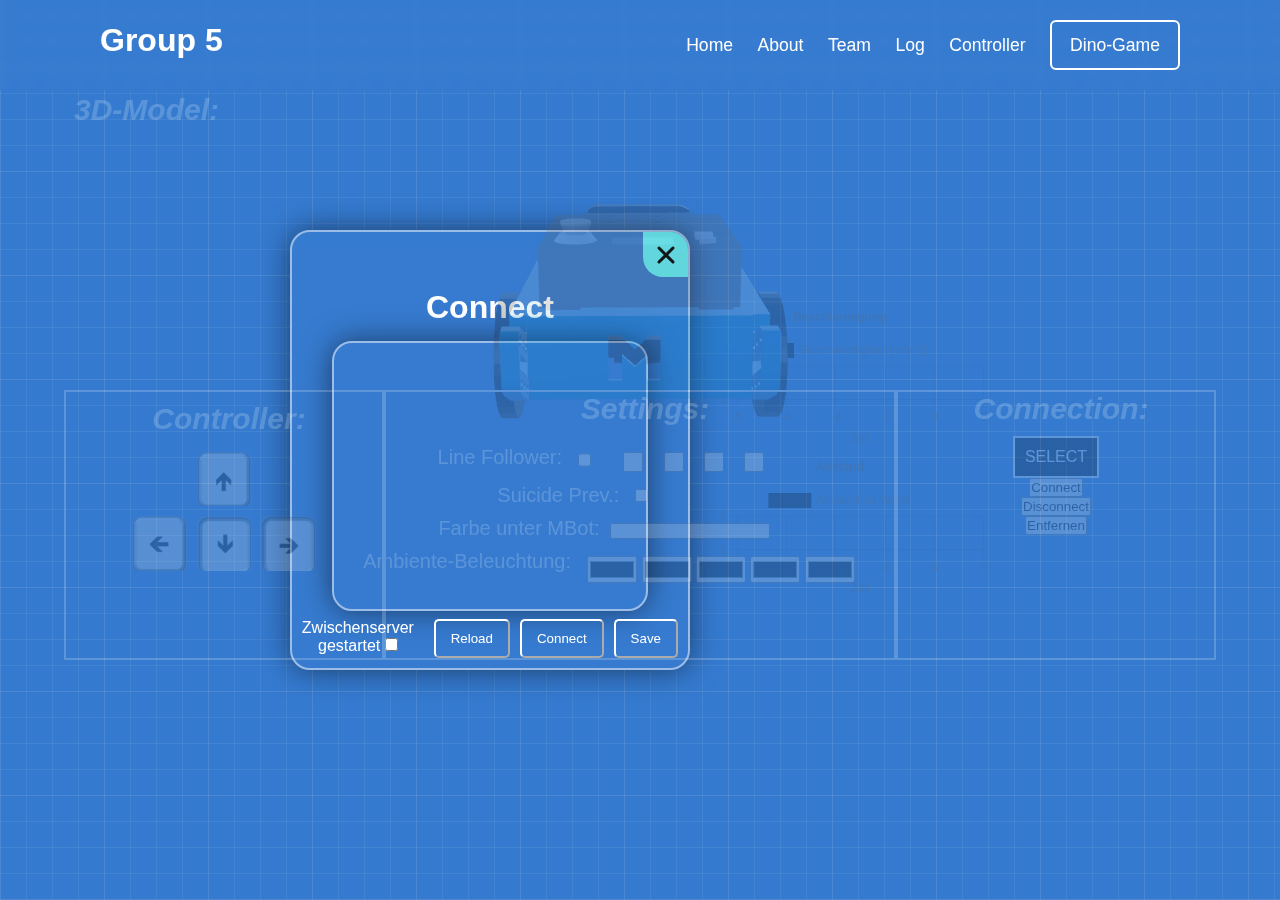
<file: index.html>
<!DOCTYPE html>
<html lang="de">
<head>
    <meta charset="UTF-8">
    <meta name="viewport" content="width=device-width, initial-scale=1.0">
    <title>MBot-Controller</title>
    <link rel="icon" type="image/x-icon" href="./images/icons/icon.ico">
    <link rel="stylesheet" href="./css/main.css">
    <link rel="stylesheet" href="./css/controller.css">
    <link rel="stylesheet" href="./css/form.css">
    <link rel="stylesheet" href="./css/form-temp.css">

    <!-- Chart Library einbinden -->
    <script src="./librarys/chart/chart.js"></script>

    <!-- MBot2 Connection Skript -->
    <script src="./scripts/webApp-Connection.js"></script>
</head>
<body>
<header>
    <h2 class="logo"><a style="text-decoration: none; color: inherit;" href="https://github.com/Mbot2-Group5">Group 5</a></h2>
    <nav class="navigation">
        <div class="button-container-small">
            <button class="btnLogin-popup" id="phone-login">Game</button>
            <div class="icon-menu">&#9776;</div> <!-- Hamburger icon for mobile -->
        </div>
        <a class="anav" href="start.html#home">Home</a>
        <a class="anav" href="start.html#about">About</a>
        <a class="anav" href="start.html#team">Team</a>
        <a class="anav" href="start.html#log">Log</a>
        <a class="anav" href="index.html">Controller</a>
        <button class="btnLogin-popup" id="one-login">Dino-Game</button>
    </nav>

    <!-- 3D Model Viewer -->
    <script type="module" src="./scripts/modelViewer.js"></script>
</header>

<div class="wrapper">
    <div class="form-box">
        <div style="display: none" id="settingForIntermediaryServer">
            <p>Bitte geben Sie die IP-Addresse des Zwischenserver ein:</p>
            <input id="IPAddressOfIntermediaryServer" type="text">
        </div>
        <h2>Connect</h2>
        <span class="icon-close" onclick="closeConnecting()"><ion-icon name="close"></ion-icon></span>
        <form class="searchMBot" action="#">
            <div class="wrapper small">
                <ul id="showPossibleMBots"></ul>
                <div id="textForWhileSearchingMBot" class="info-text">
                    <p class="search_label">Searching</p>
                </div>
            </div>
        </form>
        <div class="buttons-container">
            <label for="zwischenserverGestartet">
                Zwischenserver gestartet
                <input type="checkbox" id="zwischenserverGestartet" onclick="">
            </label>
            <button class="button" onclick="getPossibleMBots()">Reload</button>
            <button class="button" onclick="connectToMBot2()">Connect</button>
            <button class="button" onclick="addToFormerConnected()">Save</button>
        </div>
    </div>
</div>

<div class="main-controll-page">
    <div class="model3d">
        <h3>3D-Model:</h3>
        <model-viewer id="mbot2Model" src="./Mbot2/mbot2_model.glb" alt="A 3D model"
                      orientation="0 0 3.155"></model-viewer>
    </div>
    <div class="controlls">
        <div class="arrow-controlls">
            <h3 class="controllertext">Controller:</h3>
            <div class="button-left">
                <button id="button-controll" class="UP" onmousedown="startMoving(this)" onmouseup="stopMoving(this)"
                        ontouchstart="startMoving(this)" ontouchend="stopMoving(this)"></button>
            </div>
            <div class="button-top">
                <button id="button-controll1" class="LEFT" onmousedown="startMoving(this)" onmouseup="stopMoving(this)"
                        ontouchstart="startMoving(this)" ontouchend="stopMoving(this)"></button>
                <button id="button-controll2" class="DOWN" onmousedown="startMoving(this)" onmouseup="stopMoving(this)"
                        ontouchstart="startMoving(this)" ontouchend="stopMoving(this)"></button>
                <button id="button-controll3" class="RIGHT" onmousedown="startMoving(this)" onmouseup="stopMoving(this)"
                        ontouchstart="startMoving(this)" ontouchend="stopMoving(this)"></button>
            </div>
        </div>
        <div class="settings-controlls">
            <h3>Settings:</h3>
            <div class="lineFolowerContainer lf">
                <p class="settings-p lfrf lft">Line Follower: </p>
                <input class="settings-p lfrf lfc" type="checkbox" id="lineFollower" name="lineFolowerCheckBox">

                <div class="colorbuttons">
                    <button id="lightSensorLeft" class="colorb b1"></button>
                    <button id="lightSensorMiddleLeft" class="colorb b2"></button>
                    <button id="lightSensorMiddleRight" class="colorb b3"></button>
                    <button id="lightSensorRight" class="colorb b4"></button>
                </div>
            </div>
            <div class="lineFolowerContainer scp">
                <p class="settings-p scp1">Suicide Prev.: </p>
                <input class="settings-p scpcb" type="checkbox" id="suicidePrev" name="SuicidePrevCheckBox">
            </div>
            <div class="lineFolowerContainer fut">
                <p class="settings-p fum">Farbe unter MBot: </p>
                <button id="rgbSensor" class="farbe-unter-mbot-button"></button>
            </div>
            <div class="lineFolowerContainer lf">
                <p class="settings-p lfrf lft">Ambiente-Beleuchtung: </p>
                <div class="colorbuttons">
                    <input type="color" id="leftLED" onchange="ambientColorPicker(this.id)">
                    <input type="color" id="leftMiddleLED" onchange="ambientColorPicker(this.id)">
                    <input type="color" id="middleLED" onchange="ambientColorPicker(this.id)">
                    <input type="color" id="rightMiddleLED" onchange="ambientColorPicker(this.id)">
                    <input type="color" id="rightLED" onchange="ambientColorPicker(this.id)">
                </div>
            </div>
        </div>
        <div class="mbot-connection-controlls">
            <h3>Connection:</h3>
            <div class="dropdown">
                <button class="dropbtn" onclick="showFormerMBots()">SELECT</button>
                <div class="dropdown-content">
                    <ul id="showFormerConnectedMBots"></ul>
                </div>
            </div>
            <button class="Connect" onclick="connectToFormerMBot()">Connect</button>
            <button class="Disconnect" onclick="disconnectFromMBot2()">Disconnect</button>
            <button onclick="removeFromFormerConnected()">Entfernen</button>
        </div>
        <div>
            <canvas id="beschleunigungsChart"></canvas>
            <canvas id="abstandsChart"></canvas>
        </div>
    </div>
</div>

<script type="module" src="librarys/ionicons/ionicons-lib.esm.js"></script>
<script nomodule src="librarys/ionicons/ionicons-lib.js"></script>
<script src="./scripts/gamebutton.js"></script>
<script src="./scripts/connection.js"></script>
<script src="./scripts/charts.js"></script>
<script type="module" src="librarys/modelViewer/model-viewer-lib.js"></script>

<script>
    window.addEventListener("resize", function () {
        const label1 = document.querySelector(".fum");
        if (window.innerWidth < 610) {
            label1.textContent = "Farbe:";
        } else {
            label1.textContent = "Farbe unter MBOT:";
        }
    });

    function scaleUp(element) {
        element.style.transform = "scale(1.3)";
    }

    function scaleDown(element) {
        element.style.transform = "scale(1)";
    }

    // Attach event listeners to button for mouse and touch events
    document.querySelector("#button-controll").addEventListener("mouseup", function () {
        scaleDown(this);
    });
    document.querySelector("#button-controll1").addEventListener("mouseup", function () {
        scaleDown(this);
    });
    document.querySelector("#button-controll2").addEventListener("mouseup", function () {
        scaleDown(this);
    });
    document.querySelector("#button-controll3").addEventListener("mouseup", function () {
        scaleDown(this);
    });

    document.querySelector("#button-controll").addEventListener("touchend", function () {
        scaleDown(this);
    });
    document.querySelector("#button-controll1").addEventListener("touchend", function () {
        scaleDown(this);
    });
    document.querySelector("#button-controll2").addEventListener("touchend", function () {
        scaleDown(this);
    });
    document.querySelector("#button-controll3").addEventListener("touchend", function () {
        scaleDown(this);
    });

    document.querySelector("#button-controll").addEventListener("mouseleave", function () {
        scaleDown(this);
    });
    document.querySelector("#button-controll1").addEventListener("mouseleave", function () {
        scaleDown(this);
    });
    document.querySelector("#button-controll2").addEventListener("mouseleave", function () {
        scaleDown(this);
    });
    document.querySelector("#button-controll3").addEventListener("mouseleave", function () {
        scaleDown(this);
    });

    document.addEventListener('keydown', function (event) {
        // Check if the pressed key is W, A, S, or D
        switch (event.key) {
            case 'w':
            case 'W':
                // Handle the W key press
                scaleUp(document.querySelector("#button-controll"));
                break;
            case 'a':
            case 'A':
                // Handle the A key press
                scaleUp(document.querySelector("#button-controll1"));
                break;
            case 's':
            case 'S':
                // Handle the S key press
                scaleUp(document.querySelector("#button-controll2"));
                break;
            case 'd':
            case 'D':
                // Handle the D key press
                scaleUp(document.querySelector("#button-controll3"));
                break;
            default:
                // Ignore other key presses
                break;
        }
    });

    document.addEventListener('keyup', function (event) {
        // Check if the key is released
        switch (event.key) {
            case 'w':
            case 'W':
                // Handle the W key press
                scaleDown(document.querySelector("#button-controll"));
                break;
            case 'a':
            case 'A':
                // Handle the A key press
                scaleDown(document.querySelector("#button-controll1"));
                break;
            case 's':
            case 'S':
                // Handle the S key press
                scaleDown(document.querySelector("#button-controll2"));
                break;
            case 'd':
            case 'D':
                // Handle the D key press
                scaleDown(document.querySelector("#button-controll3"));
                break;
            default:
                // Ignore other key presses
                break;
        }
    });
</script>
</body>
</html>
</file>
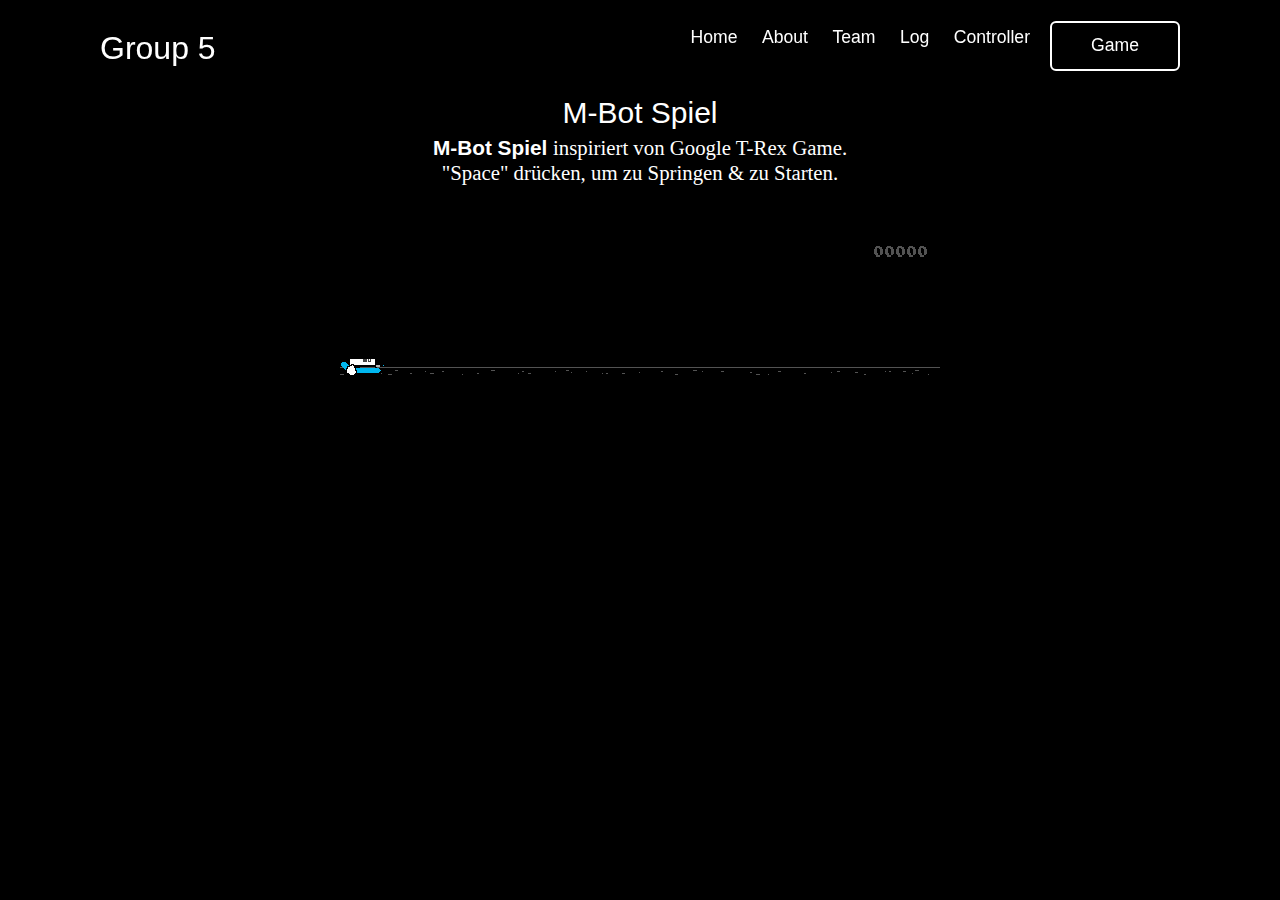
<file: dino-Game.html>
<html lang="de">
<head>
    <meta charset="UTF-8">
    <meta name="viewport" content="width=device-width, initial-scale=1.0">
    <title>M-Bot Game</title>
    <script src="./librarys/dinoGame/platform.js" async defer></script>
    <script type="text/javascript" src="./scripts/dinoGame.js"></script>
    <link rel="stylesheet" href="./css/dino.css">
    <link rel="stylesheet" href="./css/main.css">
    <link rel="stylesheet" href="./css/form.css">
    <link rel="stylesheet" href="./css/form-temp.css">
</head>
<body id="t">

<header>
    <h2 class="logo"><a style="text-decoration: none; color: inherit;" href="https://github.com/Mbot2-Group5">Group 5</a></h2>
    <nav class="navigation">
        <div class="button-container-small">
            <button class="btnLogin-popup" id="phone-login">Game</button>
            <div class="icon-menu">&#9776;</div> <!-- Hamburger icon for mobile -->
        </div>
        <a class="anav" href="start.html#home">Home</a>
        <a class="anav" href="start.html#about">About</a>
        <a class="anav" href="start.html#team">Team</a>
        <a class="anav" href="start.html#log">Log</a>
        <a class="anav" href="index.html">Controller</a>
        <button class="btnLogin-popup" id="one-login">Game</button>
    </nav>
</header>

<div id="main-frame-error" class="interstitial-wrapper">
    <div class="onlyforchrome" style="margin-top: 100px;font-size: 30px;text-align: center;font-family: Helvetica,serif;">M-Bot
         Spiel</div>
    <div class="onlyforchrome"
         style="margin-top: 10px;text-align:center;color:white;margin-bottom:50px; font-size:1.3em;line-height:1.2em;font-family: Georgia,serif;">
        <strong>M-Bot Spiel </strong>inspiriert von Google T-Rex Game.<br/> "Space" drücken, um zu
        Springen & zu Starten.
    </div>
    <div id="main-frame-notchrome" style="display:none; margin-top:50px;">Entschuldigung, dieses Spiel unterstützt nur
        Google Chrome! Sie können Google Chrome <a href="https://www.google.com/chrome">HIER</a> herunterladen
    </div>
    <div id="offline-resources">
        <div id="offline-resources-1x">
            <img id="1x-obstacle-large" src="[data-uri]">
            <img id="1x-obstacle-small" src="[data-uri]">
            <img id="1x-cloud" src="[data-uri]">
            <img id="1x-text" src="[data-uri]">
            <img id="1x-horizon" src="[data-uri]">
            <img id="1x-trex" src="[data-uri]">
            <img id="1x-restart" src="[data-uri]">
        </div>
        <div id="offline-resources-2x">
            <img id="2x-obstacle-large" src="[data-uri]">
            <img id="2x-obstacle-small" src="[data-uri]">
            <img id="2x-cloud" src="[data-uri]">
            <img id="2x-text" src="[data-uri]">
            <img id="2x-horizon" src="[data-uri]">
            <img id="2x-trex" src="[data-uri]">
            <img id="2x-restart" src="[data-uri]">
        </div>
        <template id="audio-resources">
            <audio id="offline-sound-press"
                   src="[data-uri]"></audio>
            <audio id="offline-sound-hit"
                   src="[data-uri]"></audio>
            <audio id="offline-sound-reached"
                   src="[data-uri]"></audio>
        </template>
    </div>
</div>

<script type="text/javascript">
    if (navigator.userAgent.toLowerCase().indexOf('chrome') > -1) {
        new Runner('.interstitial-wrapper');
    } else {
        document.getElementById("main-frame-notchrome").style.display = "";
    }
</script>

<script type="text/javascript">
    if (navigator.userAgent.toLowerCase().indexOf('chrome') <= -1) {
        hideClass(".onlyforchrome");
    }
</script>

<script src="./scripts/gamebutton.js"></script>
</body>

</html>
</file>
<file: css/main.css>
* {
    margin: 0;
    padding: 0;
    box-sizing: border-box;
    font-family: 'Poppins', sans-serif;
}
header {
    position: fixed;
    top: 0;
    left: 0;
    width: 100%;
    padding: 20px 100px;
    display: flex;
    justify-content: space-between;
    align-items: center;
    z-index: 99;
    backdrop-filter: blur(5px);
    color: black;
}
.button-container-small {
    display: none;
}
body{
    overflow-x: hidden;
}

html {
    scroll-behavior: smooth;
}

.parallax-container {
    position: relative; 
    overflow: hidden;
    width: 102%;
    margin-left: -2%;
    background-image: radial-gradient(circle at 25% 54%, rgba(18, 18, 18,0.06) 0%, rgba(18, 18, 18,0.06) 22%,transparent 22%, transparent 100%),radial-gradient(circle at 67% 98%, rgba(223, 223, 223,0.06) 0%, rgba(223, 223, 223,0.06) 52%,transparent 52%, transparent 100%),radial-gradient(circle at 7% 92%, rgba(169, 169, 169,0.06) 0%, rgba(169, 169, 169,0.06) 52%,transparent 52%, transparent 100%),radial-gradient(circle at 46% 37%, rgba(187, 187, 187,0.06) 0%, rgba(187, 187, 187,0.06) 47%,transparent 47%, transparent 100%),radial-gradient(circle at 38% 35%, rgba(57, 57, 57,0.06) 0%, rgba(57, 57, 57,0.06) 99%,transparent 99%, transparent 100%),radial-gradient(circle at 46% 86%, rgba(100, 100, 100,0.06) 0%, rgba(100, 100, 100,0.06) 60%,transparent 60%, transparent 100%),linear-gradient(90deg, rgb(57, 8, 200),rgb(240, 145, 202));

}
#parallax-text {
    position: absolute;
    top: 27%;
    left: 50%;
    transform: translate(-50%, -50%);
    font-size: calc(10vw + 5vw);
    color: white;
    opacity: 0; /* Initially set opacity to 0 */
    transition: opacity 1s ease-in-out; /* Add transition for opacity */
}

#parallax-text.loaded {
    opacity: 1; /* Set opacity to 1 when the loaded class is applied */
}

.custom-shape-divider-top-1713248181 {
    position: absolute;
    top: 0;
    left: 0;
    width: 100%;
    overflow: visible;
    line-height: 0;
}

.custom-shape-divider-top-1713248181 svg {
    position: relative;
    display: block;
    width: calc(100% + 1.3px);
    height: 177px;
}

.custom-shape-divider-top-1713248181 .shape-fill {
    fill: #FFFFFF;
}
.content {
    margin-top: calc(100vh - 0em);
}
#h2style{  
    font-size: 40px;
    padding-top: 5%;
    margin-left: 10%;
    margin-bottom: 3%;
    color: #fff;
}
#h3style{
    font-size: 25px;
    margin-left: 5%;
    color: #fff;  
}
#h3-log{
    color:#fff;
    margin-left: 4%;
    max-width: 50%;
    font-size: 20px;
}
#p-log{
    color:#fff;
    margin-left: 5%;
    margin-bottom: 3%;
    max-width: 50%;
}
#p-about{
    font-size: 17px;
    margin-top: 10px;
    letter-spacing: 2px;
}
.bird-container{
    margin-top: 180px;
}
#account,#who{
    text-align: right;
}

#about, .team-log-backg{
    background-image: radial-gradient(circle at 82% 60%, rgba(59, 59, 59,0.06) 0%, rgba(59, 59, 59,0.06) 69%,transparent 69%, transparent 100%),radial-gradient(circle at 36% 0%, rgba(185, 185, 185,0.06) 0%, rgba(185, 185, 185,0.06) 59%,transparent 59%, transparent 100%),radial-gradient(circle at 58% 82%, rgba(183, 183, 183,0.06) 0%, rgba(183, 183, 183,0.06) 17%,transparent 17%, transparent 100%),radial-gradient(circle at 71% 32%, rgba(19, 19, 19,0.06) 0%, rgba(19, 19, 19,0.06) 40%,transparent 40%, transparent 100%),radial-gradient(circle at 77% 5%, rgba(31, 31, 31,0.06) 0%, rgba(31, 31, 31,0.06) 52%,transparent 52%, transparent 100%),radial-gradient(circle at 96% 80%, rgba(11, 11, 11,0.06) 0%, rgba(11, 11, 11,0.06) 73%,transparent 73%, transparent 100%),radial-gradient(circle at 91% 59%, rgba(252, 252, 252,0.06) 0%, rgba(252, 252, 252,0.06) 44%,transparent 44%, transparent 100%),radial-gradient(circle at 52% 82%, rgba(223, 223, 223,0.06) 0%, rgba(223, 223, 223,0.06) 87%,transparent 87%, transparent 100%),radial-gradient(circle at 84% 89%, rgba(160, 160, 160,0.06) 0%, rgba(160, 160, 160,0.06) 57%,transparent 57%, transparent 100%),linear-gradient(90deg, rgb(46, 75, 248),rgb(166, 255, 237));
    margin-bottom: -2%;
}
#about{
    border-top: 10px solid black;
}

@media only screen and (max-width: 900px) {
    .navigation a {
        display: none; /* Hide navigation links */
    }
    #one-login {
        display: none;
    }
    #phone-login{
        width: 60px;
        height: 50px;
    }
    .button-container-small {
        display: flex;
        align-items: center; /* Align items vertically centered */
    }
    header{
        margin-right: 100px;
    }
    header {
        position: fixed;
        top: 0;
        left: 0;
        width: 100%;
        padding: 20px 40px;
        display: flex;
        justify-content: space-between;
        align-items: center;
        z-index: 99;
    }

    .navigation.active a {
        display: block;
        margin-left: 70px; 
    }
    #parallax-text {
        position: absolute;
        top: 40%;
        left: 55%;
        transform: translate(-50%, -50%);
        font-size: 10vw;
        color: white;
        opacity: 0.8;
    }
    #col-p {
        text-align: left;
        color: #fff;
        max-width: 300px;
    }
    .side-text{
        padding-top: 12%;
        max-width: 94%;
    }
}
@media only screen and (max-width: 1330px) {
    .slider-container{
        display: none;
    }
}
</file>
<file: css/controller.css>
* {
    margin: 0;
    padding: 0;
    box-sizing: border-box;
    font-family: 'Segoe UI', Tahoma, Geneva, Verdana, sans-serif;
}

body {
    display: flex;
    justify-content: center;
    align-items: center;
    min-height: 100vh;
    background-image: repeating-linear-gradient(90deg, hsla(253,0%,96%,0.05) 0px, hsla(253,0%,96%,0.05) 1px,transparent 1px, transparent 104px),repeating-linear-gradient(0deg, hsla(253,0%,96%,0.05) 0px, hsla(253,0%,96%,0.05) 1px,transparent 1px, transparent 104px),repeating-linear-gradient(0deg, hsla(253,0%,96%,0.07) 0px, hsla(253,0%,96%,0.07) 1px,transparent 1px, transparent 26px),repeating-linear-gradient(90deg, hsla(253,0%,96%,0.07) 0px, hsla(253,0%,96%,0.07) 1px,transparent 1px, transparent 26px),linear-gradient(45deg, hsl(213,62%,51%),hsl(213,62%,51%));
    margin: 0;
    padding: 0;
}

h2 {
    color: azure;
    margin-bottom: 10px;
}
h3 {
    color: azure;
    font-size: 30px;
    font-weight: 500px;
    font-style: italic;
    margin-left: 10px;
    margin-bottom: 10px;
}

p {
    color: aliceblue;
}

.wrapper.small {
    margin-top: 5%;
    height: 100%;
    min-height: 30vh;
    width: 100%;
}

.form-box {
    text-align: center;
    padding: 20px;
    border-radius: 10px;
}

.buttons-container {
    position: absolute;
    bottom: 10px;
    right: 10px;
    display: flex;
    gap: 10px;
}

.button {
    background-color: transparent;
    color: white;
    padding: 10px 15px;
    border-color: white;
    border-radius: 5px;
    cursor: pointer;
    transition: background-color 0.3s ease;
}

.button:hover {
    background-color: white;
    color: black;
}
.main-controller-page{
    position: relative;
}
.model3d {
    margin-top: 93px;
    position: absolute;
    top: 0;
    left: 0;
    width: 90%;
    height: 50%;
    margin-left: 5%;
}

.arrow-controlls {
    position: absolute;
    left: 0;
    margin-top: 90px;
    width: 25%;
    height: 30%;
    margin-left: 5%;
    display: flex;
    flex-direction: column;
    align-items: center;
    border: 2px solid white;
    padding: 10px;
}
.settings-controlls{
    left: 0;
    position: absolute;
    width: 40%;
    height: 30%;
    margin-left: 30%;
    margin-top: 90px;
    display: flex;
    flex-direction: column;
    align-items: center;
    border: 2px solid white;
}
.mbot-connection-controlls{
    right: 0;
    position: absolute;
    width: 25%;
    height: 30%;
    margin-right: 5%;
    margin-top: 90px;
    display: flex;
    flex-direction: column;
    align-items: center;
    border: 2px solid white;
}

.arrow-controlls button.LEFT {
    background-color: transparent;
    background-image: url("/images/leftkey.png");
    background-size: cover;
    background-repeat: no-repeat;
    margin-right: auto;
    height: 55px;
    width: 55px;
}

.arrow-controlls button.RIGHT {
    background-color: transparent;
    background-image: url("/images/rightkey.png");
    background-size: cover;
    background-repeat: no-repeat;
    margin-left: auto;
    height: 55px;
    width: 55px;
}
.arrow-controlls button.UP {
    background-color: transparent;
    background-image: url("/images/upkey.png");
    background-size: cover;
    background-repeat: no-repeat;
    height: 55px;
    width: 55px;
}
.arrow-controlls button.DOWN {
    background-color: transparent;
    background-image: url("/images/downkey.png");
    background-size: cover;
    background-repeat: no-repeat;
    height: 55px;
    width: 55px;
}

#mbot2Model{
    min-height: 100%;
    max-height: 200%;
    min-width: 100%;
    max-width: 200%;
    margin-top: -5%;
}

.arrow-controlls button {
    width: 80px;
    height: 30px;
    border: none;
    background-color: lightgray;
    cursor: pointer;
    font-size: 14px;
    margin: 5px;
}

.lineFolowerContainer{
    display: flex;
}
.settings-p {
    margin-top: 10px;
    font-size: 20px;
    font-weight: 500px;
    font-family:Arial, Helvetica, sans-serif;
}

#lineFollower{
    margin-left: 1rem;
    margin-right: 1rem;
}
#suicidePrev{
    margin-left: 1rem;
    margin-right: 2.4rem;
}
.farbe-unter-mbot-button{
    margin-top: 1rem;
    margin-left: 10px;
    width: 10rem;
    height: 1rem;
}
.scp{
    margin-left: -6rem;
}
.udssr{
    margin-left: -10.2rem;
}
.uss{
    margin-left: -3rem;
    margin-right: 1rem;
}   
.bs{
    margin-right: 10px;
}
.fut{
    margin-left: -4.5rem;
}
.lf{
    margin-left: -30px;
}
.lfrf{
    margin-left: -2rem;
}
.colorbuttons{
    margin-top: 1rem;
    margin-left: 1rem;
}
.b1, .b2, .b3, .b4, .b5{
    margin-right: 1rem;
}
.colorb{
    min-width: 20px;
    min-height: 20px;
}

.main-controll-page{
    pointer-events: none;
    opacity: 0.2;
}
.wrapper{
    color: #fff;
    pointer-events:all;
    opacity: 1;
}

.dropbtn {
    background-color: black;
    color: white;
    padding: 10px;
    font-size: 16px;
    border: none;
    cursor: pointer;
    border: 2px solid white;
  }
  
  .dropdown-content {
    display: none;
    position: absolute;
    min-width: 160px;
    box-shadow: 0 8px 16px 0 white;
    z-index: 1;
    
    border: 2px solid white;
  }
  
  .dropdown-content a {
    color: white;
    padding: 12px 16px;
    text-decoration: none;
    display: block;
  }
  
  .dropdown-content a:hover {
    background-color: #f1f1f1;
  }
  
  .dropdown:hover .dropdown-content {
    display: block;
  }
@media only screen and (max-width: 1270px) {

    .arrow-controlls{
        left: 0;
        position: absolute;
        width: 35%;
        height: 30%;
        margin-left: 5%;
    }
    .settings-controlls{
        left: 0;
        position: absolute;
        width: 55%;
        height: 30%;
        margin-left: 40%;
        margin-top: 90px;
    }

    .mbot-connection-controlls{
        left: 5%;
        top: 80%;
        position: absolute;
        width: 35%;
        height: 30%;
        margin-right: 5%;
        margin-top: 90px;
    }
}

@media only screen and (max-width: 1000px) {

    .arrow-controlls{
        left: 10%;
        position: absolute;
        width: 70%;
        height: 35%;
        margin-left: 5%;
    }
    .settings-controlls{
        left: -25%;
        top: 85%;
        position: absolute;
        width: 70%;
        height: 30%;
        margin-top: 90px;
    }

    .mbot-connection-controlls{
        left: 15%;
        top: 115%;
        position: absolute;
        width: 70%;
        height: 30%;
        margin-right: 5%;
        margin-top: 90px;
    }
}

@media only screen and (max-width: 500px) {
    h3{
        font-size: 20px;
    }
}

@media only screen and (max-width: 610px) {
    .settings-controlls{
        left: -25%;
        top: 85%;
        position: absolute;
        width: 70%;
        height: 40%;
        margin-top: 90px;
    }
    .mbot-connection-controlls{
        left: 15%;
        top: 124.5%;
        position: absolute;
        width: 70%;
        height: 30%;
        margin-right: 5%;
        margin-top: 90px;
    }

    .farbe-unter-mbot-button{
        margin-top: 1rem;
        min-width: 1rem;
        max-width: 30%;
        height: 1rem;
        margin-right: 0.5rem;
    }
    .lfc{
        margin-top: -2rem;
    }
    .lft{
        margin-top: .2rem;
        margin-left: 2rem;
    }
    .colorbuttons{
        margin-top: 2.5rem;
        margin-left: -10.5rem;
    }
    .scp1{
        margin-right: 0rem;
        margin-left: 3.8rem;
    }
    .scpcb{
        margin-top: -1rem;
        margin-left: 5rem;
    }
    .bs{
        margin-top: 2.5rem;
        margin-left: -11.7rem;
    }
    .bsm{
        margin-top: 2.5rem;
    }
    .b1, .b2, .b3, .b4, .b5{
        margin-right: 1rem;
    }
    .colorb{
        min-width: 20px;
        min-height: 20px;
    }
    .uss{
        margin-left: 8.5rem;
    }
    .fut{
        margin-left: 5.5rem;
    }
}
</file>
<file: css/form.css>
.wrapper {
    position: relative;
    width: 400px;
    height: 440px;
    background: transparent;
    border: 2px solid rgba(255, 255, 255, 0.5);
    border-radius: 20px;
    backdrop-filter: blur(20px);
    box-shadow: 0 0 30px rgba(0,0,0, .5);
    display:flex;
    justify-content: center;
    align-items: center;
    overflow: hidden;
    transform: scale(0);
    transition: transform .3s ease,height .2s ease;
}
.wrapper{
    transform: scale(1);
}

.wrapper.register{
    height: 520px;
}

.wrapper .form-box {
    width: 100%;
    padding: 40px;
}
.form-box h2 {
    font-size: 2em;
    color: #fff;
    text-align: center;
}
.input-box {
    position: relative;
    width: 100%;
    height: 50px;
    border-bottom: 2px solid #fff;
    margin: 30px 0;
}
.input-box label{
    position: absolute;
    top: 50%;
    left: 5px;
    transform: translateY(-50%);
    font-size: 1em;
    color: #fff;
    font-weight: 500;
    pointer-events: none;
    transition: .5s;
}
.input-box input:focus~label,
.input-box input:valid~label{
    top: -5px;
}

.input-box input {
    width: 100%;
    height: 100%;
    background: transparent;
    border: none;
    outline: none;
    font-size: 1em;
    color:RGB(100, 320, 350, 0.9);
    font-weight: 600;
    padding: 0 35px 0 5px;
}
.input-box .icon {
    position: absolute;
    right: 8px;
    font-size: 1.2em;
    color: #fff;
    line-height: 57px;
}
.remember-forgot {
    font-size: .9em;
    color: #fff;
    font-weight: 500;
    margin: -15px 0 15px;
    display: flex;
    justify-content: space-between;
}
.remember-forgot label input{
    accent-color: #fff;
    margin-right: 3px;

}
.remember-forgot a {
    color: #fff;
    text-decoration: none;
}
.remember-forgot a:hover{
    text-decoration: underline;
}

.icon-menu {
    font-size: 50px;
    line-height: 1;
    margin-left: 10px;
    color: black;
    cursor: pointer;
}
.icon-menu.scroll-down {
    color: white;
}

.error-message{
    color: red;
    font-weight: 500;
    font-size: 1em;
}
.btn{
    width: 100%;
    height: 45px;
    background: RGB(100, 320, 350, 0.9);
    border: none;
    outline: none;
    border-radius: 6px;
    cursor: pointer;
    font-size: 1em;
    color: black;
    font-weight: 500;
}
.login-register{
    font-size: .9em;
    color: RGB(100, 320, 350, 0.9);
    text-align: center;
    font-weight: 500;
    margin: 25px 0 10px;
}

.login-register p a {
    color: RGB(100, 320, 350, 0.9);
    text-decoration: none;
    font-weight: 600;
}
.login-register p a:hover{
    text-decoration: underline;
}
.wrapper .icon-close {
    position: absolute;
    top: 0;
    right: 0;
    width: 45px;
    height: 45px;
    background: RGB(100, 320, 350, 0.9);
    font-size: 2em;
    color: black;
    display: flex;
    justify-content: center;
    align-items: center;
    border-bottom-left-radius: 20px;
    z-index: 1;
}

.logo {
    font-size: 2em;
    color: black;
    user-select: none;
}
.logo.scroll-down {
    color: white;
}
.navigation .anav {
    position: relative;
    font-size: 1.1em;
    color: black;
    text-decoration: none;
    font-weight: 500;
    margin-left: 20px;
    transition: color 0.5s;
}

.navigation .anav.scroll-down {
    color: white;
}
.navigation .btnLogin-popup {
    width: 130px;
    height: 50px;
    background: transparent;
    border: 2px solid black;
    outline: none;
    border-radius: 6px;
    cursor: pointer;
    font-size: 1.1em;
    color: black;
    font-weight: 500;
    margin-left: 20px;
    transition: .5s;
}
.navigation .btnLogin-popup.scroll-down{
    border: 2px solid white;
    color: white;
}
.navigation .btnLogin-popup:hover {
    background: #fff;
    color: #162938;
}
.navigation a:after{
    content: '';
    position: absolute;
    left: 0;
    bottom: -6px;
    width: 100%;
    height: 3px;
    background: #fff;
    border-radius: 5px;
    transform-origin: right;
    transform:  scaleX(0);
    transition: transform .5s;
}
.navigation a:hover:after{
    transform-origin: left;
    transform: scaleX(1);
}
</file>
<file: css/form-temp.css>
.icon-menu {
    color: white;
}

.logo {
    color: white;
}

.navigation .anav {
    color: white;
}
.navigation .btnLogin-popup {
    border: 2px solid white;
    color: white;
}
</file>
<file: css/dino.css>
/* Copyright 2014 The Chromium Authors. All rights reserved.
   Use of this source code is governed by a BSD-style license that can be
   found in the LICENSE file. */

   a {
    color: #585858;
  }
  
  body {
    background-color: black;
    color: white;
    font-size: 100%;
  }
  
  body.safe-browsing {
    background-color: rgb(206, 52, 38);
    color: white;
  }
  
  button {
    background: rgb(76, 142, 250);
    border: 0;
    border-radius: 2px;
    box-sizing: border-box;
    color: #fff;
    cursor: pointer;
    float: right;
    font-size: .875em;
    height: 36px;
    margin: -6px 0 0;
    padding: 8px 24px;
    transition: box-shadow 200ms cubic-bezier(0.4, 0, 0.2, 1);
  }
  
  [dir='rtl'] button {
    float: left;
  }
  
  button:active {
    background: rgb(50, 102, 213);
    outline: 0;
  }
  
  button:hover {
    box-shadow: 0 1px 3px rgba(0, 0, 0, .50);
  }
  
  .debugging-content {
    line-height: 1em;
    margin-bottom: 0;
    margin-top: 0;
  }
  
  .debugging-title {
    font-weight: bold;
  }
  
  #details {
    color: #696969;
    margin: 45px 0 50px;
  }
  
  #details p:not(:first-of-type) {
    margin-top: 20px;
  }
  
  #error-code {
    color: black;
    opacity: .35;
    text-transform: uppercase;
  }
  
  #error-debugging-info {
    font-size: 0.8em;
  }
  
  h1 {
    -webkit-margin-after: 16px;
    color: white;
    font-size: 1.6em;
    font-weight: normal;
    line-height: 1.25em;
  }
  
  h2 {
    font-size: 1.2em;
    font-weight: normal;
  }
  
  .hidden {
    display: none;
  }
  
  .icon {
    background-repeat: no-repeat;
    background-size: 100%;
    height: 72px;
    margin: 0 0 40px;
    width: 72px;
  }
  
  input[type=checkbox] {
    visibility: hidden;
  }
  
  .interstitial-wrapper {
    box-sizing: border-box;
    font-size: 1em;
    line-height: 1.6em;
    margin: 50px auto 0;
    max-width: 600px;
    width: 100%;
  }
  
  #malware-opt-in {
    font-size: .875em;
    margin-top: 39px;
  }
  
  .nav-wrapper {
    margin-top: 51px;
  }
  
  .nav-wrapper::after {
    clear: both;
    content: '';
    display: table;
    width: 100%;
  }
  
  #opt-in-label {
    -webkit-margin-start: 32px;
  }
  
  .safe-browsing :-webkit-any(
      a, #details, #details-button, h1, h2, p, .small-link) {
    color: white;
  }
  
  .safe-browsing button {
    background-color: rgb(206, 52, 38);
    border: 1px solid white;
  }
  
  .safe-browsing button:active {
    background-color: rgb(206, 52, 38);
    border-color: rgba(255, 255, 255, .6);
  }
  
  .safe-browsing button:hover {
    box-shadow: 0 2px 3px rgba(0, 0, 0, .5);
  }
  
  .safe-browsing .icon {
    background-image: -webkit-image-set(
        url([data-uri]) 1x,
        url([data-uri]) 2x);
  }
  
  .small-link {
    color: #696969;
    font-size: .875em;
  }
  
  .ssl .icon {
    background-image: -webkit-image-set(
        url([data-uri]) 1x,
        url([data-uri]) 2x);
  }
  
  .styled-checkbox {
    float: left;
    height: 16px;
    margin-top: .36em;
    position: relative;
    width: 16px;
  }
  
  [dir='rtl'] .styled-checkbox {
    float: right;
  }
  
  .styled-checkbox label {
    background: transparent;
    border: white solid 1px;
    border-radius: 2px;
    height: 14px;
    left: 0;
    position: absolute;
    right: 0;
    top: 0;
    width: 14px;
  }
  
  .styled-checkbox label::after {
    background: transparent;
    border: 2px solid white;
    border-right-width: 0;
    border-top-width: 0;
    content: '';
    height: 4px;
    left: 2px;
    opacity: 0.3;
    position: absolute;
    top: 3px;
    transform: rotate(-45deg);
    width: 9px;
  }
  
  .styled-checkbox input[type=checkbox]:checked + label::after {
    opacity: 1;
  }
  
  @media (max-width: 700px) {
    .interstitial-wrapper {
      padding: 0 10%;
    }
  }
  
  @media (max-height: 600px) {
    .interstitial-wrapper {
      margin-top: 5px;
    }
  }
  
  @media (max-width: 400px) {
    button,
    [dir='rtl'] button {
      float: none;
      font-size: 1em;
      width: 100%;
    }
  
    #details {
      margin: 20px 0 20px 0;
    }
  
    #details p:not(:first-of-type) {
      margin-top: 10px;
    }
  
    #details-button {
      display: block;
      padding-top: 14px;
      text-align: center;
      width: 100%;
    }
  
    .interstitial-wrapper {
      padding: 0 5%;
    }
  
    #malware-opt-in {
      margin-top: 24px;
    }
  
    .nav-wrapper {
      margin-top: 30px;
    }
  
    .small-link {
      font-size: 1em;
    }
  }
  /* Copyright 2013 The Chromium Authors. All rights reserved.
   * Use of this source code is governed by a BSD-style license that can be
   * found in the LICENSE file. */
  
  /* Don't use the main frame div when the error is in a subframe. */
  html[subframe] #main-frame-error {
    display: none;
  }
  
  /* Don't use the subframe error div when the error is in a main frame. */
  html:not([subframe]) #sub-frame-error {
    display: none;
  }
  
  #diagnose-button {
    -webkit-margin-start: 0;
    float: none;
    margin-bottom: 10px;
    margin-top: 20px;
  }
  
  h1 {
    -webkit-margin-before: 0;
  }
  
  h2 {
    color: #666;
    font-size: 1.2em;
    font-weight: normal;
    margin: 10px 0;
  }
  
  a {
    color: rgb(17, 85, 204);
    text-decoration: none;
  }
  
  .icon {
    -webkit-user-select: none;
  }
  
  .icon-generic {
    /**
     * Can't access chrome://theme/IDR_ERROR_NETWORK_GENERIC from an untrusted
     * renderer process, so embed the resource manually.
     */
    content: -webkit-image-set(
        url('[data-uri]') 1x,
        url('[data-uri]') 2x);
    height: 50px;
    padding-top: 20px;
    width: 41px;
  }
  
  .icon-offline {
    content: -webkit-image-set(
        url('[data-uri]') 1x,
        url('[data-uri]') 2x);
    height: 47px;
    margin: 0 0 40px;
    position: relative;
    width: 44px;
  }
  
  #content-top {
    margin: 20px;
  }
  
  #help-box-outer {
    -webkit-transition: height ease-in 218ms;
    overflow: hidden;
  }
  
  #help-box-inner {
    background-color: #f9f9f9;
    border-top: 1px solid #EEE;
    color: #444;
    padding: 20px;
    text-align: start;
  }
  
  #suggestion {
    margin-top: 15px;
  }
  
  #short-suggestion {
    margin-top: 5px;
  }
  
  #sub-frame-error-details {
    color: #8F8F8F;
  /* Not done on mobile for performance reasons. */
    text-shadow: 0 1px 0 rgba(255,255,255,0.3);
  }
  
  [jscontent=failedUrl] {
    overflow-wrap: break-word;
  }
  
  #search-container {
    /* Prevents a space between controls. */
    display: flex;
    margin-top: 20px;
  }
  
  #search-box {
    border: 1px solid #cdcdcd;
    flex-grow: 1;
    font-size: 16px;
    height: 26px;
    margin-right: 0;
    padding: 1px 9px;
  }
  
  #search-box:focus {
    border: 1px solid rgb(93, 154, 255);
    outline: none;
  }
  
  #search-button {
    border: none;
    border-bottom-left-radius: 0;
    border-top-left-radius: 0;
    box-shadow: none;
    display: flex;
    height: 30px;
    margin: 0;
    padding: 0;
    width: 60px;
  }
  
  #search-image {
    content:
        -webkit-image-set(
            url('[data-uri]') 1x,
            url('[data-uri]') 2x);
    margin: auto;
  }
  
  .hidden {
    display: none;
  }
  
  .suggestions {
    margin-top: 18px;
  }
  
  .suggestion-header {
    font-weight: bold;
    margin-bottom: 4px;
  }
  
  .suggestion-body {
    color: white;
  }
  
  .error-code {
    color: white;
    margin-top: 15px;
  }
  
  /* Increase line height at higher resolutions. */
  @media (min-width: 641px) and (min-height: 641px) {
    #help-box-inner {
      line-height: 18px;
    }
  }
  
  /* Decrease padding at low sizes. */
  @media (max-width: 640px), (max-height: 640px) {
    body {
      margin: 15px;
    }
    h1 {
      margin: 10px 0 15px;
    }
    #content-top {
      margin: 15px;
    }
    #help-box-inner {
      padding: 20px;
    }
    .suggestions {
      margin-top: 10px;
    }
    .suggestion-header {
      margin-bottom: 0;
    }
    .error-code {
      margin-top: 10px;
    }
  }
  
  /* Don't allow overflow when in a subframe. */
  html[subframe] body {
    overflow: hidden;
  }
  
  #sub-frame-error {
    -webkit-align-items: center;
    background-color: #DDD;
    display: -webkit-flex;
    -webkit-flex-flow: column;
    height: 100%;
    -webkit-justify-content: center;
    left: 0;
    position: absolute;
    top: 0;
    width: 100%;
  }
  
  #sub-frame-error:hover {
    background-color: #EEE;
  }
  
  #sub-frame-error-details {
    margin: 0 10px;
    visibility: hidden;
  }
  
  /* Show details only when hovering. */
  #sub-frame-error:hover #sub-frame-error-details {
    visibility: visible;
  }
  
  /* If the iframe is too small, always hide the error code. */
  /* TODO(mmenke): See if overflow: no-display works better, once supported. */
  @media (max-width: 200px), (max-height: 95px) {
    #sub-frame-error-details {
      display: none;
    }
  }
  
  /* details-button is special; it's a <button> element that looks like a link. */
  #details-button {
    background-color: inherit;
    background-image: none;
    border: none;
    box-shadow: none;
    min-width: 0;
    padding: 0;
    text-decoration: underline;
  }
  
  /* Styles for platform dependent separation of controls and details button. */
  .suggested-left > #control-buttons,
  .suggested-right > #details-button  {
    float: left;
  }
  
  .suggested-right > #control-buttons,
  .suggested-left > #details-button  {
    float: right;
  }
  
  #details-button.singular {
    float: none;
  }
  
  #buttons::after {
    clear: both;
    content: '';
    display: block;
    width: 100%;
  }
  
  /* Offline page */
  .offline .interstitial-wrapper {
    color: #2b2b2b;
    font-size: 1em;
    line-height: 1.55;
    margin: 100px auto 0;
    max-width: 600px;
    width: 100%;
  }
  
  .offline .runner-container {
    height: 150px;
    max-width: 600px;
    overflow: hidden;
    position: absolute;
    top: 10px;
    width: 44px;
    z-index: 2;
  }
  
  .offline .runner-canvas {
    height: 150px;
    max-width: 600px;
    opacity: 1;
    overflow: hidden;
    position: absolute;
    top: 0;
  }
  
  .offline .controller {
    background: rgba(247,247,247, .1);
    height: 100vh;
    left: 0;
    position: absolute;
    top: 0;
    width: 100vw;
    z-index: 1;
  }
  
  #offline-resources {
    display: none;
  }
  
  @media (max-width: 400px) {
    .suggested-left > #control-buttons,
    .suggested-right > #control-buttons {
      float: none;
      margin: 50px 0 20px;
    }
  }
  
  @media (max-height: 350px) {
    h1 {
      margin: 0 0 15px;
    }
  
    .icon-offline {
      margin: 0 0 10px;
    }
  
    .interstitial-wrapper {
      margin-top: 5%;
    }
  
    .nav-wrapper {
      margin-top: 30px;
    }
  }
</file>
